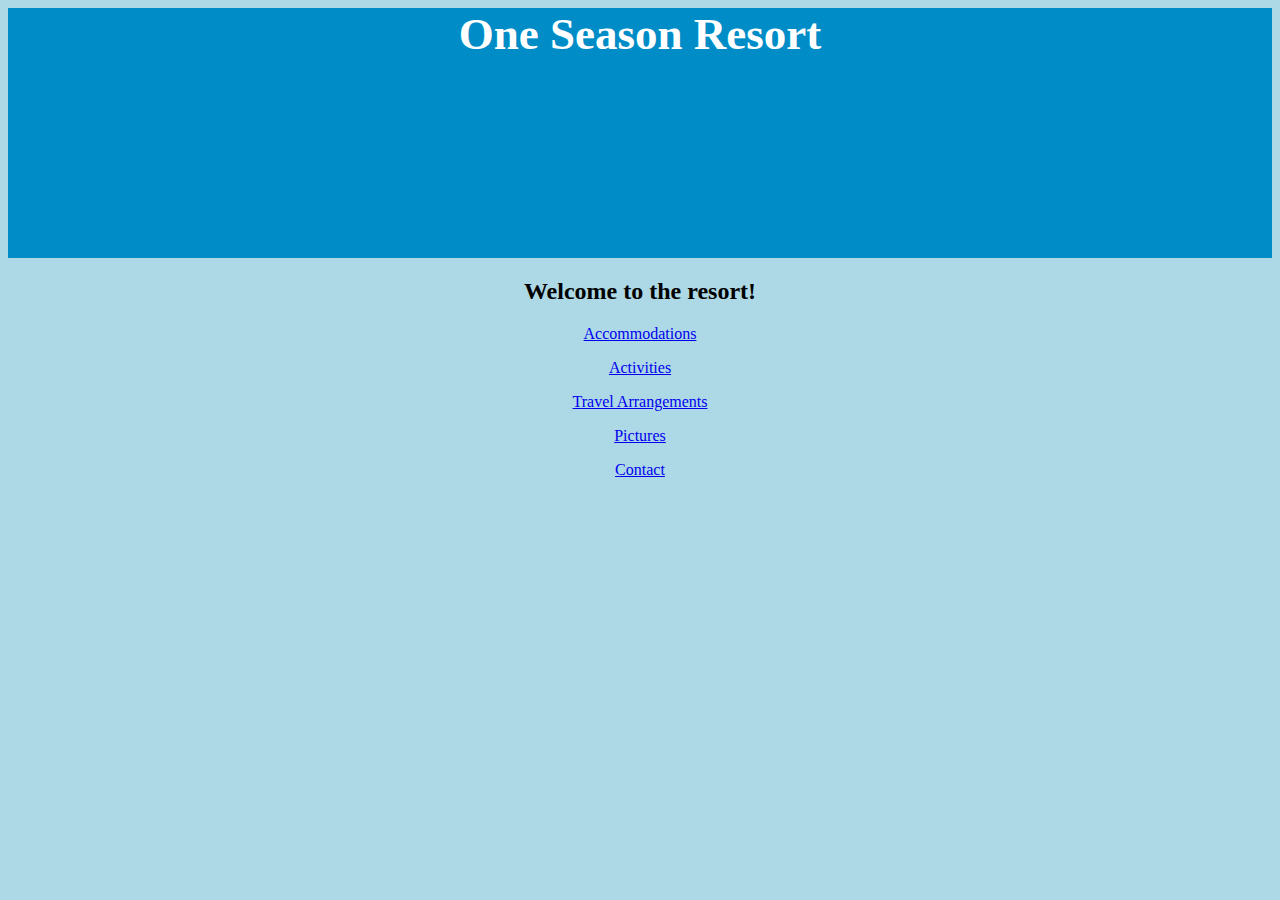
<file: index.html>
<!DOCTYPE html>
<head>
  <link href="css/styles.css" rel="stylesheet" type="text/css">
  <title>One Season Resort - Home</title>
</head>
<body>
  <header>
    <h1>One Season Resort</h1>
  </header>
  <h2>Welcome to the resort!</h2>

    <p><a href="accommodations.html">Accommodations</a></p>
    <p><a href="activities.html">Activities</a></p>
    <p><a href="travel.html">Travel Arrangements</a></p>
    <p><a href="pictures.html">Pictures</a></p>
    <p><a href="contact.html">Contact</a></p>
</body>
</file>
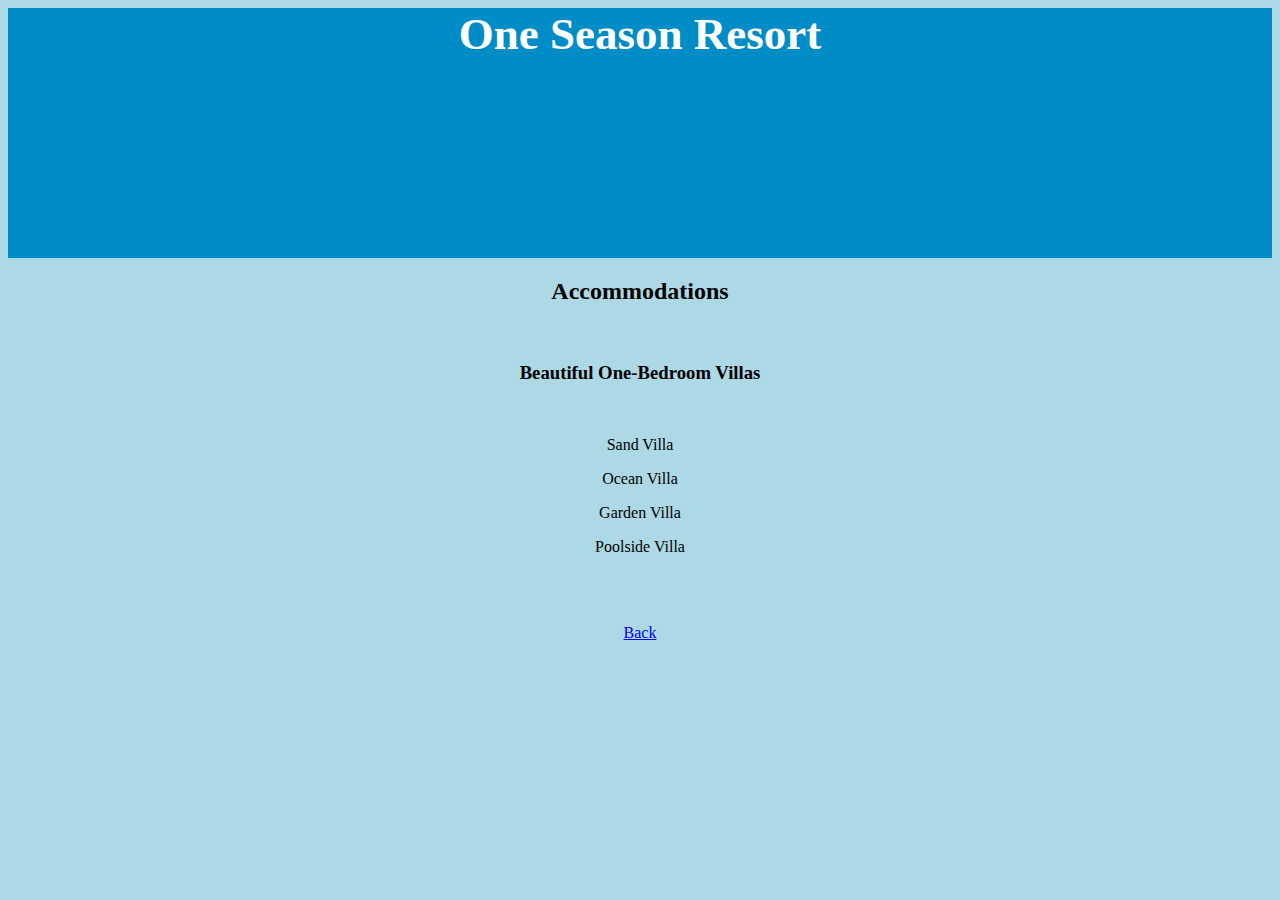
<file: accommodations.html>
<!DOCTYPE html>
<head>
  <link href="css/styles.css" rel="stylesheet" type="text/css">
  <title>One Season Resort - Accommodations</title>
</head>
<body>
  <header>
    <h1>One Season Resort</h1>
  </header>
  <h2>Accommodations</h2>
  <br>
  <h3>Beautiful One-Bedroom Villas</h3>
  <br>
  <p>Sand Villa</p>
  <p>Ocean Villa</p>
  <p>Garden Villa</p>
  <p>Poolside Villa</p>
  <br><br>
  <p><a href="index.html">Back</a>
</file>
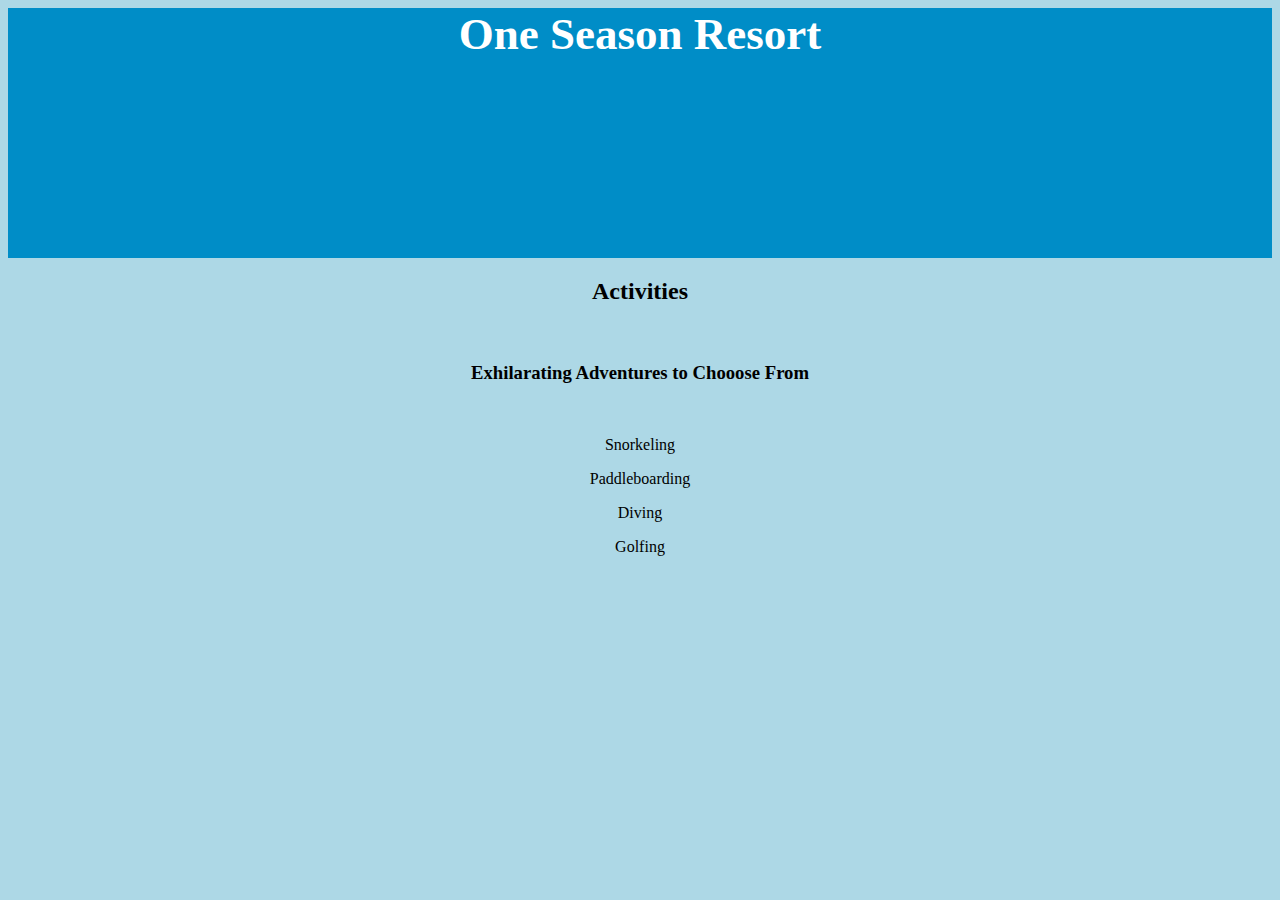
<file: activities.html>
<!DOCTYPE html>
<head>
  <link href="css/styles.css" rel="stylesheet" type="text/css">
  <title>One Season Resort - Activities</title>
</head>
<body>
  <header>
    <h1>One Season Resort</h1>
  </header>
  <h2>Activities</h2>
  <br>
  <h3>Exhilarating Adventures to Chooose From</h3>
  <br>
  <p>Snorkeling</p>
  <p>Paddleboarding</p>
  <p>Diving</p>
  <p>Golfing</p>
</file>
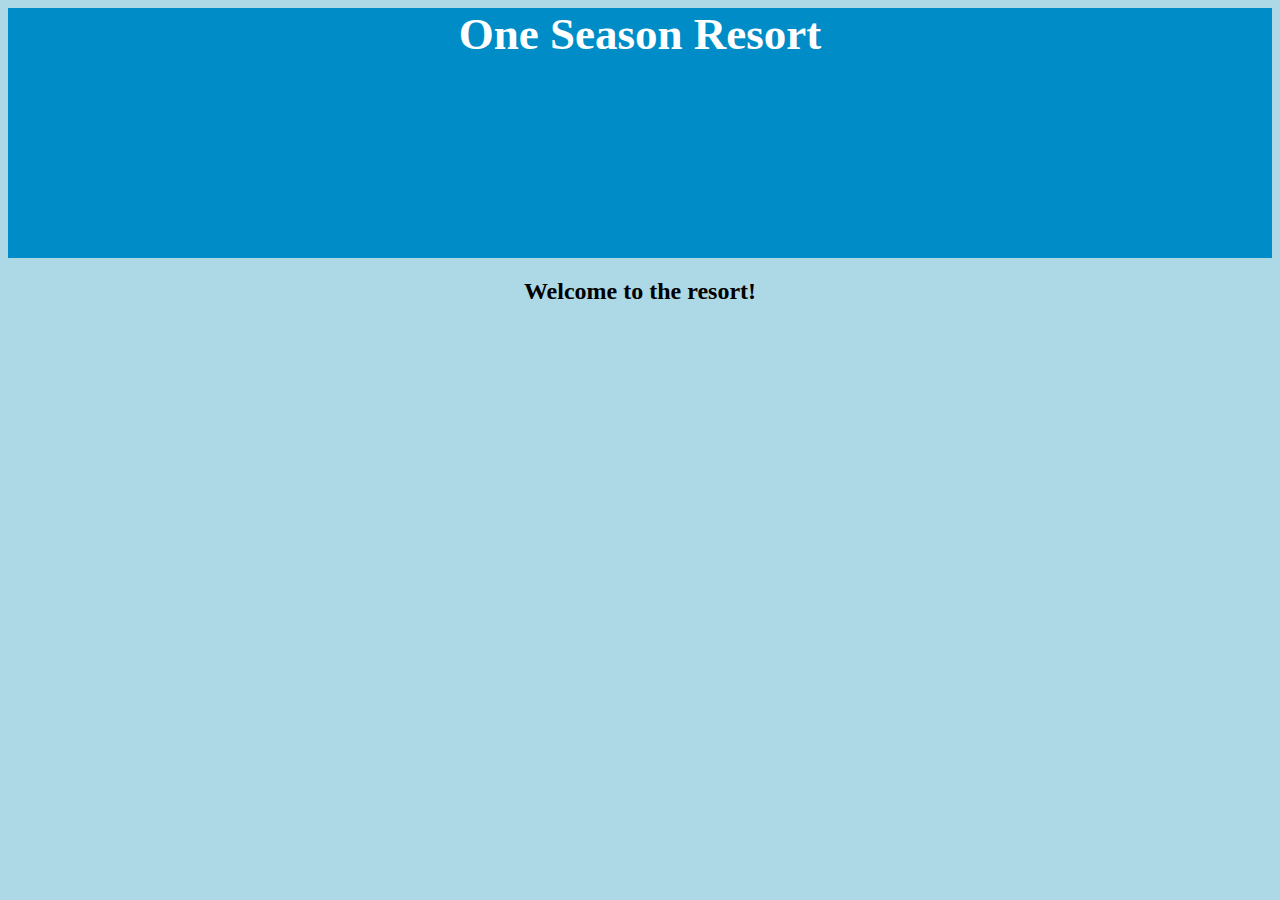
<file: contact.html>
<!DOCTYPE html>
<head>
  <link href="css/styles.css" rel="stylesheet" type="text/css">
  <title>One Season Resort - Home</title>
</head>
<body>
  <header>
    <h1>One Season Resort</h1>
  </header>
  <h2>Welcome to the resort!</h2>
</file>
<file: css/styles.css>
header {
  background-color: #008dc7;
  width: auto;
  height: 250px;
}

body {
  background-color: lightblue;
  text-align: center;
}

h1 {
  color: white;
  font-family: fantasy;
  font-size: 45px;
  margin: 0;
}
</file>
